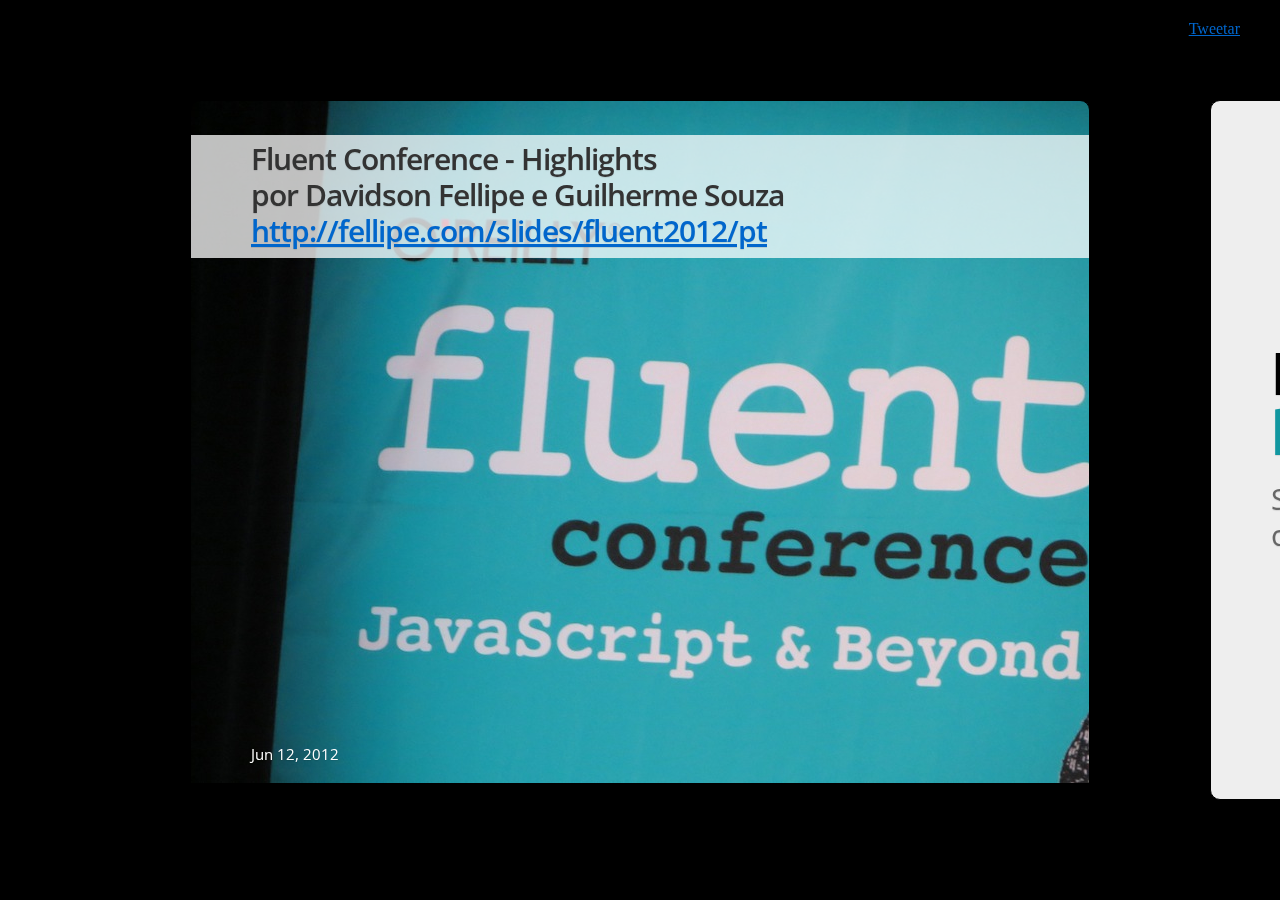
<file: fluent-conference-2012/index.html>
<!DOCTYPE html>
<!--
  Google HTML5 slide template

  Authors: Luke Mahe (code)
           Marcin Wichary (code and design)
           
           Dominic Mazzoni (browser compatibility)
           Charles Chen (ChromeVox support)

  URL: http://code.google.com/p/html5slides/
-->
<html>
  <head>
    <title>Fluent Conference 2012</title>
    <meta charset="UTF-8">
    
    <meta name="description" content="Fluent Conference - Highlights">

    <!-- open graph -->
    <meta property="og:title" content="Palestra sobre a Fluent Conference - Highlights">
    <meta property="og:type" content="article"/>
    <meta property="og:description" content="Destacando algumas palestras, das que aconteceram no Fluent, evento sobre javascript que aconteceu em San Francisco entre 29-31 de Maio de 2012">
    <meta property="og:url" content="http://fellipe.com/slides/fluent2012/pt/">
    <meta property="og:image" content="http://fellipe.com/slides/fluent2012/pt/i/fb.jpg">
    <meta property="og:site_name" content="fellipe.com">
    <meta property="fb:app_id" content="337306756343400">

    <link href='http://fonts.googleapis.com/css?family=Ubuntu:300,400,700|Open+Sans:regular,semibold,italic,italicsemibold' rel='stylesheet' type='text/css'>
    <link rel="stylesheet" href="c/min.css">

  </head>

  <body style='display: none'>

    <section class='slides layout-regular template-default'>
      
      <!-- abertura -->
      <article class='fill abertura'>
        <h3 class="">
          Fluent Conference - Highlights
          <br>
          por Davidson Fellipe e Guilherme Souza
          <br>
          <a href="http://fellipe.com/slides/fluent2012/pt">http://fellipe.com/slides/fluent2012/pt</a>
        </h3>
        <div class='source white'>
          Jun 12, 2012
        </div>
      </article>

      <!-- about talk -->
      <article>
        <h1 class="black">
          Fluent Conference
          <span class="fluent">highlights</span>
        </h1>
        <p>
          Slides feitos para apresentar os pontos mais relevantes da conferência
        </p>
      </article>

      <!-- about conference -->
      <article class='fill conf'>
        <h4>
            fluent conference 2012
        </h4>
        <ul class="lista-jovem">
          <li>
            Conferencia da O'Reilly
          </li>
          <li>
            Focada em desenvolvimento frontend
          </li>
          <li>
            1 dia (workshop) + 2 dias (talks)
          </li>
          <li>
            apresentou diversos cases e o estado da arte do desenvolvimento Javascript 
          </li>
        </ul>
        <div class='source white'>
          -
        </div>
      </article>

      <!-- about speakers -->
      <article class='fill palco'>
        <h4>
            Nomes que passaram por esse palco...
        </h4>
          
        <ul class="lista-jovem">
          <li>
            (Twitter) Angus Croll , Jacob Thornton
          </li>
          <li>
            (Google) Paul Irish, Steve Souders
          </li>
          <li>
            (Mozilla) Brendan Eich
          </li>
          <li>
            (Facebook) James Pearce
          </li>
          <li>
            Nicole Sullivan, Lea Verou, Nicolas Zakas...
          </li>
        </ul>
        <div class='source white'>
          -
        </div>
      </article>

      <!-- Maintainable JavaScript  - intro -->
      <article class='fill smaller bgdark'>
        <h1>Breaking HTML5 limits on mobile JavaScript</h1>
        <br>
        <h5 class="white">
            Maximiliano Firtman (ITMaster Professional Training)
        </h5>
      </article>

      <article>
        <h4>
          Breaking HTML5 limits on mobile JavaScript
        </h4>
        <h5>
          Maximiliano Firtman (ITMaster Professional Training)
        </h5>
        <ul>
          <li>Ferramentas de debug
            <ul>
              <li>iWebInspector</li>
              <li>Remote web inspector</li>
              <li>Adobe Shadow</li>
            </ul>
          </li>
        </ul>
        <div class="source">
          http://www.slideshare.net/firt/breaking-html5-limits-with-mobile-javascript
        </div>
      </article>

      <article>
        <h4>
          Breaking HTML5 limits on mobile JavaScript
        </h4>
        <ul>
          <li>
            O estado atual do desenvolvimento para mobile
              <br>
              <a href="http://opensignalmaps.com/reports/fragmentation.php">
                Android Fragmentation Visualized
              </a>
              <ul>
                <li>Muitos aparelhos</li>
                <li>Muitas tamanhos</li>
                <li>Muitos browsers</li>
              </ul>
          </li>
        </ul>
      </article>
      <article>
        <h4>
          Breaking HTML5 limits on mobile JavaScript
        </h4>
        <ul>
          <li>
            Who killed my battery - http://www.mobilexweb.com/go/battery
          </li>
        </ul>
        <img src="i/battery_web_graph.png" width="730" height="283" alt="Gráfico sobre consumo de baterias">
      </article>

      <!-- Canvas Boot Camp  - intro -->
      <article class='fill smaller bgdark'>
        <h1>Canvas Boot Camp</h1>
        <br>
        <h5 class="white">
            Gerred Dillon (Hardmode Studios)
        </h5>
      </article>

      <article>
        <h4>
          Canvas Boot Camp
        </h4>
        <h5>
          Gerred Dillon (Hardmode Studios)
        </h5>
        <ul>
          <li>
            https://github.com/gerred/canvastalk
          </li>
        </ul>
      </article>

      <!-- about talks 1 -->
      <!--  
      <article class='fill smaller bgdark'>
        
        <h4>Talks que iremos comentar</h4>
        
        <ul class="lista-jovem">
          <li>
            wtf.js: JavaScript as a First Language
            <br>
            Ryan Bubinski (Codecademy)
          </li>
          <li>
            Bookmarklets as Applications
            <br>
            Gary Flake (Clipboard Inc.)
          </li>
          <li>
            Mobile Device APIs for Fun and Profit
            <br>
            James Pearce (Facebook)
          </li>
        </ul>
      </article>
      -->

      <!-- wtf.js: JavaScript as a First Language - about -->
      <article class='fill smaller bgdark'>
        
        <h1>wtf.js: JavaScript as a First Language</h1>
        
        <h5 class="white">
            Ryan Bubinski (Codecademy)
        </h5>
      </article>

      <!-- wtf.js: JavaScript as a First Language -->
      <article>
        <h4>
          wtf.js: JavaScript as a First Language
        </h4>
        <h5>
          Ryan Bubinski (codecademy)
        </h5>
        <ul>
          <li>
            Codecademy.com <br>(plataforma para ensino via tutoriais interativos)
          </li>
          <li>
            Onde você pode aprender:<br> JavaScript... Python... Ruby... Web...
          </li>
          <li>
            Foco no conceito que está ensinando
          </li>
          <li>
            Feedback mais amigável, pois dificilmente mensagens de erro ajudam iniciantes
          </li>
        </ul>
        <div class='source '>
          vídeo da palestra: <a href="http://www.youtube.com/watch?v=OlkW5DKr6G8" class="href">http://www.youtube.com/watch?v=OlkW5DKr6G8</a>
        </div>
      </article>

      <!-- wtf.js: JavaScript as a First Language - quote -->
      <article class="smaller">
        <h4>
          wtf.js: JavaScript as a First Language
        </h4>
        <h5>
          Ryan Bubinski (codecademy)
        </h5>
        <q>
          Nearly everyone<br> has a browser installed,<br>very few people have gcc
        </q>
        <div class='author'>
          Ryan Bubinski
        </div>
        <div class='source '>
          vídeo da palestra: <a href="http://www.youtube.com/watch?v=OlkW5DKr6G8" class="href">http://www.youtube.com/watch?v=OlkW5DKr6G8</a>
        </div>
      </article>

      <!-- wtf.js: JavaScript as a First Language - about -->
      <article class='fill smaller bgdark'>
        
        <h1>Bookmarklets as Applications</h1>
        
        <h5 class="white">
            Gary Flake (Clipboard Inc.)
        </h5>
      </article>

      <!-- Bookmarklets as Applications - part 1 -->
      <article>
        <h4>
          Bookmarklets as Applications
        </h4>
        <h5>
          Gary Flake (Clipboard Inc.)
        </h5>
        <ul>
          <li>
            Clipboard.com (app onde você pode guardar pedaços de uma página)
          </li>
          <li>
            Bookmarklets são apps armazenada como uma URL nos Favoritos
          </li>
          <li>
            Verifica login, analisa a DOM, envia dados, reporta status, preview, rescreve a página
          </li>
          <li>
            Desafios: deteção rápida, renderização de UI e segurança das chamadas a api
          </li>
        </ul>
        <div class='source '>
          vídeo da palestra: <a href="http://www.youtube.com/watch?v=e5dJVfipkhY">http://www.youtube.com/watch?v=e5dJVfipkhY</a>
        </div>
      </article>

      <!-- Bookmarklets as Applications - part 2 -->
      <article>
        <h4>
          Bookmarklets as Applications
        </h4>
        <h5>
          Gary Flake (Clipboard Inc.)
        </h5>
        <ul>
          <li>
            Problemas de fatores de desambiguação, z-index, aninhamento e tamanhos
          </li>
          <li>
            Uso do metodo: <a href="https://developer.mozilla.org/en/DOM/document.elementFromPoint">document.elementFromPoint</a>
          </li>
          <li>
            Importação de um css reset especifico e um outro para aplicação 
            <ul>
              <li>!important na p*** toda</li>
              <li>Ambos com um id ou classe especifica</li>
            </ul>
          </li>
          <li>
            Evitar que chamadas a API sejam fraudadas (spoofed) 
          </li>
        </ul>
        <div class='source '>
          vídeo da palestra: <a href="http://www.youtube.com/watch?v=e5dJVfipkhY">http://www.youtube.com/watch?v=e5dJVfipkhY</a>
        </div>
      </article>

      <!-- arquitetura do clipboard -->
      <article class='fill clipboard'>
        <h4 class="">
          Bookmarklets as Applications<br>
          easyXDM (easy X-Domain Messaging)
          <br>
        </h4>
        <div class='source'>
          mais sobre: <a href="https://github.com/davidsonfellipe/easyXDM" class="href">https://github.com/davidsonfellipe/easyXDM</a>
        </div>
      </article>

      <!-- Bookmarklets as Applications - quote -->
      <article class="smaller">
        <h4>
          Bookmarklets as Applications
        </h4>
        <h5>
          Gary Flake (Clipboard Inc.)
        </h5>
        <q>
          Bookmarklets are one of the few methods
          for creating in-browser mashups between services
        </q>
        <div class='author'>
          Gary Flake
        </div>
        <div class='source '>
          vídeo da palestra: <a href="http://www.youtube.com/watch?v=e5dJVfipkhY">http://www.youtube.com/watch?v=e5dJVfipkhY</a>
        </div>
      </article>

      <!-- Your Script Just Killed My Site  - intro -->
      <article class='fill smaller bgdark'>
        
        <h1>Your Script Just Killed My Site</h1>
        
        <h5 class="white">
            Steve Souders (Google)
        </h5>
      </article>

      <!-- Your Script Just Killed My Site  -->
      <article>
        <h4>
          Your Script Just Killed My Site
        </h4>
        <h5>
          Steve Souders (Google)
        </h5>
        <ul>
          <li>
            Scripts que podem representar um SPOF:<br>
            widgets, analytics, ads
          </li>
          <li>
            Uso de carregamento não-bloqueante para widgets, analytics e Ads
          </li>
          <li>
            Problema? Imagine o usuário acessando a página de onde o twitter é bloqueado?
            <ul>
              <li>bloqueante? Espera até o timeout</li>
              <li>não-bloqueante? Tem um first view mais rápido </li>
            </ul>
          </li>
        </ul>
        <div class='source'>
          vídeo da palestra: <a href="http://www.youtube.com/watch?v=aHDNmTpqi7w">http://www.youtube.com/watch?v=aHDNmTpqi7w</a>
        </div>
      </article>

      <!-- JavaScript at 17  -->
      <article class='fill smaller bgdark'>
        
        <h1>Mobile Device APIs for Fun and Profit</h1>
        
        <h5 class="white">
            James Pearce (Facebook)
        </h5>
      </article>

      <!-- JavaScript at 17  -->
      <article class="smaller">
        <h4>
          Mobile Device APIs for Fun and Profit
        </h4>
        <h5>
          James Pearce (Facebook)
        </h5>
        <ul>
          <li>
            Em que pé está o desenvolvimento web para mobile
          </li>
          <li>
            @media screen and (max-width:320px)
          </li>
        </ul>
        <q>
          I had rather hoped that the web would be more awesome than this by now
        </q>
        <div class="author">
          James Pearce
        </div>
        <div class='source'>
          Keynote: <a href="https://speakerdeck.com/u/jamesgpearce/p/mobile-device-apis-for-fun-and-profit">https://speakerdeck.com/u/jamesgpearce/p/mobile-device-apis-for-fun-and-profit</a>
        </div>
      </article>
      <article class="smaller">
        <h4>
          Mobile Device APIs for Fun and Profit
        </h4>
        <img src="i/mobile_apis.png" width="625" height="345" alt="apis mobile">
        <ul>
          <li>
            Um mundo de possibilidades!
          </li>
        </ul>
      </article>

      <!-- Maintainable JavaScript  - intro -->
      <article class='fill smaller bgdark'>
        <h1>Maintainable JavaScript</h1>
        <br>
        <h5 class="white">
            Nicholas Zakas (WellFurnished)
        </h5>
      </article>

       <!-- Maintainable JavaScript  -->
      <article>
        <h4>
          Maintainable JavaScript
        </h4>
        <h5>
          Nicholas Zakas (WellFurnished)
        </h5>
        <ul>
          <li>
            Manutenabilidade de código
          </li>
          <li>
            <a href="https://github.com/rwldrn/idiomatic.js/">https://github.com/rwldrn/idiomatic.js/</a>
          </li>
        </ul>
        <div class='source'>
          vídeo da palestra: <a href="http://www.youtube.com/watch?v=aHDNmTpqi7w">http://www.youtube.com/watch?v=aHDNmTpqi7w</a>
        </div>
      </article>

      <article class="smaller">
        <h4>
          Curiosidades
        </h4>
        <ul>
          <li>B2G: Boot2Gecko</li>
          <li>performance.timing</li>
          <li>navigator.battery</li>
          <li>notification API</li>
          <li>mozVibrate</li>
          <li>datalist</li>
          <li>html2canvas: <br>
            <a href="http://html2canvas.hertzen.com/">http://html2canvas.hertzen.com/</a>
          </li>
          <li>lista com vários simuladores mobile:<br>
            <a href="http://www.mobilexweb.com/blog/emulators-simulators-mobile-web">http://www.mobilexweb.com/blog/emulators-simulators-mobile-web</a>
          </li>
        </ul>
      </article>

      <!-- thankyou -->
      <article class='fill smaller bgdark'>
        
        <h1>Obrigado!</h1>
        
        <h5 class="white">
            Davidson Fellipe (@davidsonfellipe)
            <br />
            Guilherme Souza a.k.a. Galinho (@gvideo)
        </h5>
        <a href="http://fellipe.com/slides/fluent2012/pt">http://fellipe.com/slides/fluent2012/pt</a>
      </article>

    </section>

    <div class="social-wgt">
      
      <div  id="fb-like"
            class="fb-like"
            data-href="http://fellipe.com/slides/fluent2012/pt"
            data-send="false"
            data-layout="button_count"
            data-width="100"
            data-show-faces="false"></div>

      <a href="https://twitter.com/share" class="twitter-share-button" data-lang="pt" data-hashtags="fluentconf">Tweetar</a>
    </div>

    <div id="fb-root"></div>

    <script src='j/min.js'></script>
    
      <script type="text/javascript">
          var _gaq = _gaq || [];
          _gaq.push(['_setAccount', 'UA-2123552-1']);
          _gaq.push(['_trackPageview']);
      
          (function() {
        
            var ga = document.createElement('script');
            ga.src = ('https:' == document.location.protocol ? 'https://ssl' : 'http://www') + '.google-analytics.com/ga.js';
      
            ga.setAttribute('async', 'true');
            document.documentElement.firstChild.appendChild(ga);
      
          })();

      (function(d, s, id) {
        var js, fjs = d.getElementsByTagName(s)[0];
        if (d.getElementById(id)) return;
        js = d.createElement(s); js.id = id;
        js.src = "//connect.facebook.net/en_US/all.js#xfbml=1&appId=236409829747888";
        fjs.parentNode.insertBefore(js, fjs);
      }(document, 'script', 'facebook-jssdk'));

      !function(d,s,id){var js,fjs=d.getElementsByTagName(s)[0];if(!d.getElementById(id)){js=d.createElement(s);js.id=id;js.src="//platform.twitter.com/widgets.js";fjs.parentNode.insertBefore(js,fjs);}}(document,"script","twitter-wjs");
    </script>
  </body>
</html>
</file>
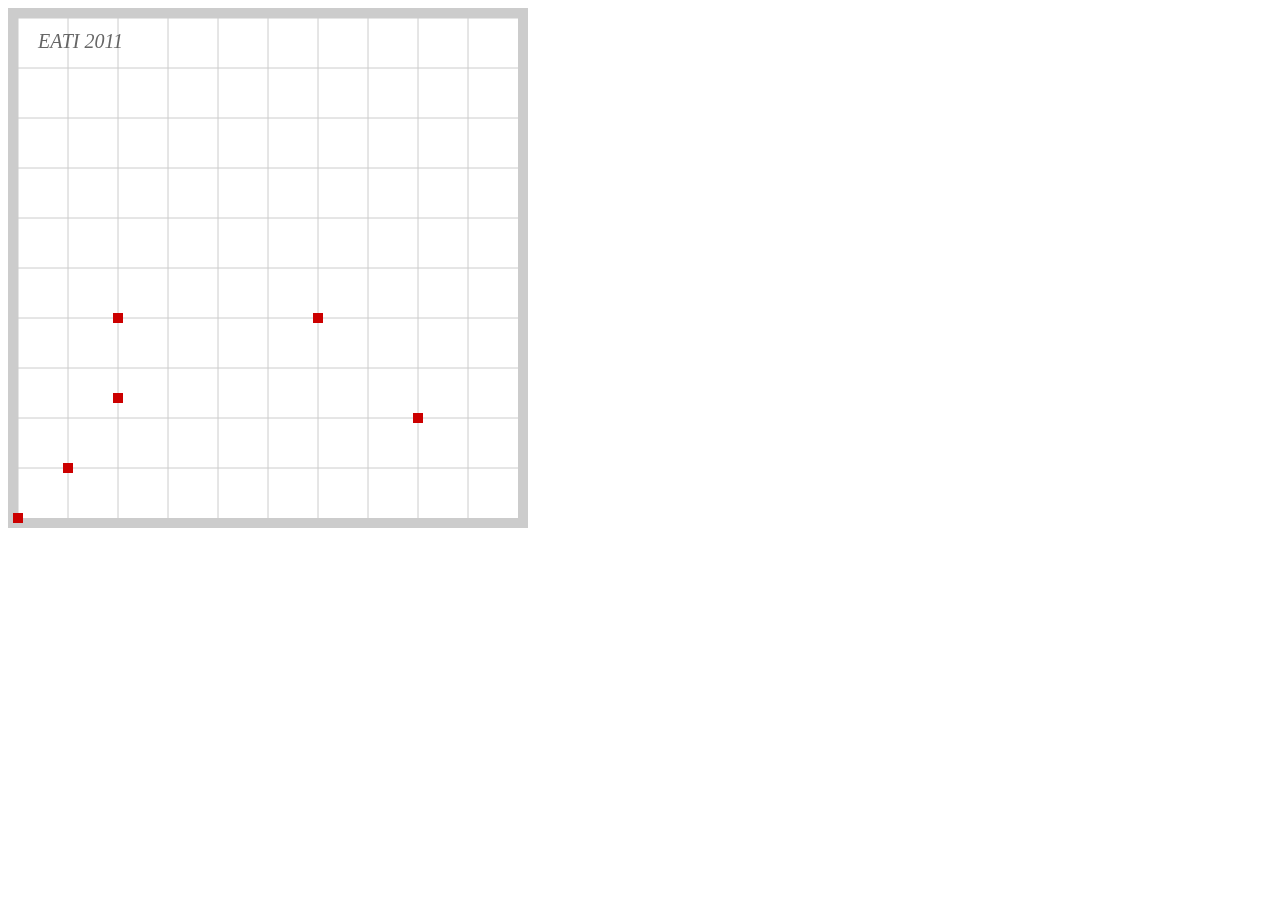
<file: html5-e-css3/demo/canvas_chart.html>
<!DOCTYPE HTML>
<html>
	<head>
		<style type="text/css" media="screen">
			#simpleCanvas{
				height:520px;
				width:520px;
			}
		</style>
	</head>
	<body>
		<canvas id="simpleCanvas">
			Seja mais feliz, use Firefox, Chrome, Safari ou Opera!
		</canvas>
		<script type="text/javascript">
						
			window.onload = function(){
			   
			var data = [{x: 0,y:0},
						{x: 50,y:50},
						{x: 100,y:120},
						{x: 100,y:200},
						{x: 300,y:200},
						{x: 400,y:100}];
						
			var canvas = document.getElementById('simpleCanvas');
				
			   if (canvas && canvas.getContext) {

			      var context = canvas.getContext('2d');
				
			      if (canvas) {
					
					//configurar largura do canvas
					canvas.height = canvas.clientHeight;
					canvas.width = canvas.clientWidth;
					
					//caracteristicas do chart
					var padding = 10;
					var widthChart = canvas.width - (2*padding);
					var heightChart = canvas.width - (2*padding);
					
					//tamanho marcadores
					var size_x = 10;
					var size_y = 10;
					
					var axis_x = 0;
					var axis_y = 0;
					
					 context.fillStyle   = "#fff"; 
					 context.strokeStyle = "#CCCCCC"; 
					 context.lineWidth   = 20;
					 context.strokeRect(0, 0, canvas.width, canvas.height);
					 context.fillRect(10, 10, widthChart, heightChart);
					 context.fill();
					
					 var marginLine = 0;
					context.lineWidth   = 1;
					//descrever linhas
					for (var numberLine = 0; numberLine < 10; numberLine ++) {
						
						marginLine = numberLine * (widthChart/10) + padding;
						context.moveTo(marginLine, padding);
						context.lineTo(marginLine, canvas.height - padding);
						context.moveTo(padding, marginLine);
						context.lineTo(canvas.width - padding, marginLine);
						
					}
					
					//imprimir linhas
					context.strokeStyle = "#ccc";
					context.stroke();
		
					for(a in data){
						
						axis_x = data[a].x + padding - (size_x/2);
						axis_y = canvas.height - (data[a].y - (size_y/2)) - 2*padding;
						
						context.fillStyle = '#cc0000';
			         	context.fillRect(axis_x, axis_y, size_x, size_y);
					}
					
					//texto
					context.font = 'italic 400 20px Georgia, serif';
					context.fillStyle = "#666";
					context.fillText("EATI 2011", 30, 40, 140);
					context.textAlign = "center";
			      }
			   }
			}
		</script>
	</body>
</html>
</file>
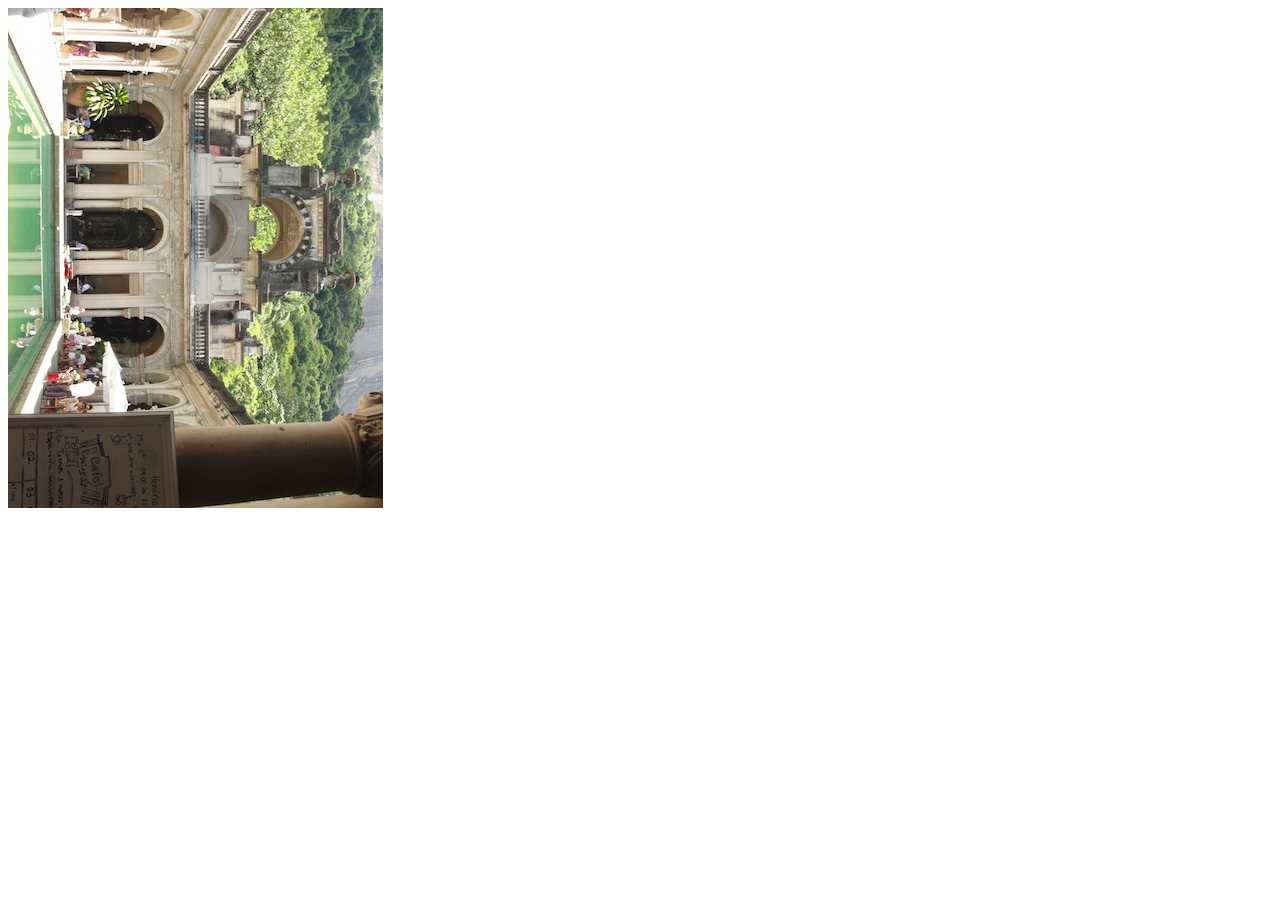
<file: html5-e-css3/demo/canvas_img.html>
<!DOCTYPE HTML>
<html>
	<head>
	</head>
	<body>
		<img src="teste.jpg" id="image" style="display:none;width:500px;height:375;" />
		<canvas id="simpleCanvas" width="500" height="375">
			Seja mais feliz, use Firefox, Chrome, Safari ou Opera!
		</canvas>
		<script type="text/javascript">
			window.onload = function(){

			   var canvas = document.getElementById('simpleCanvas');
				
			   if (canvas && canvas.getContext) {

					var image = document.getElementById('image');
					
					canvas.width = image.height;
					canvas.height = image.width;
					
			      	var context = canvas.getContext('2d');
				  	
					//mover de um ponto a outro do grid
					context.translate(image.height, 0);
					context.rotate(Math.PI/2);
					
					context.drawImage(image, 0, 0);
					
					context.restore();
			   }
			}
		</script>
	</body>
</html>
</file>
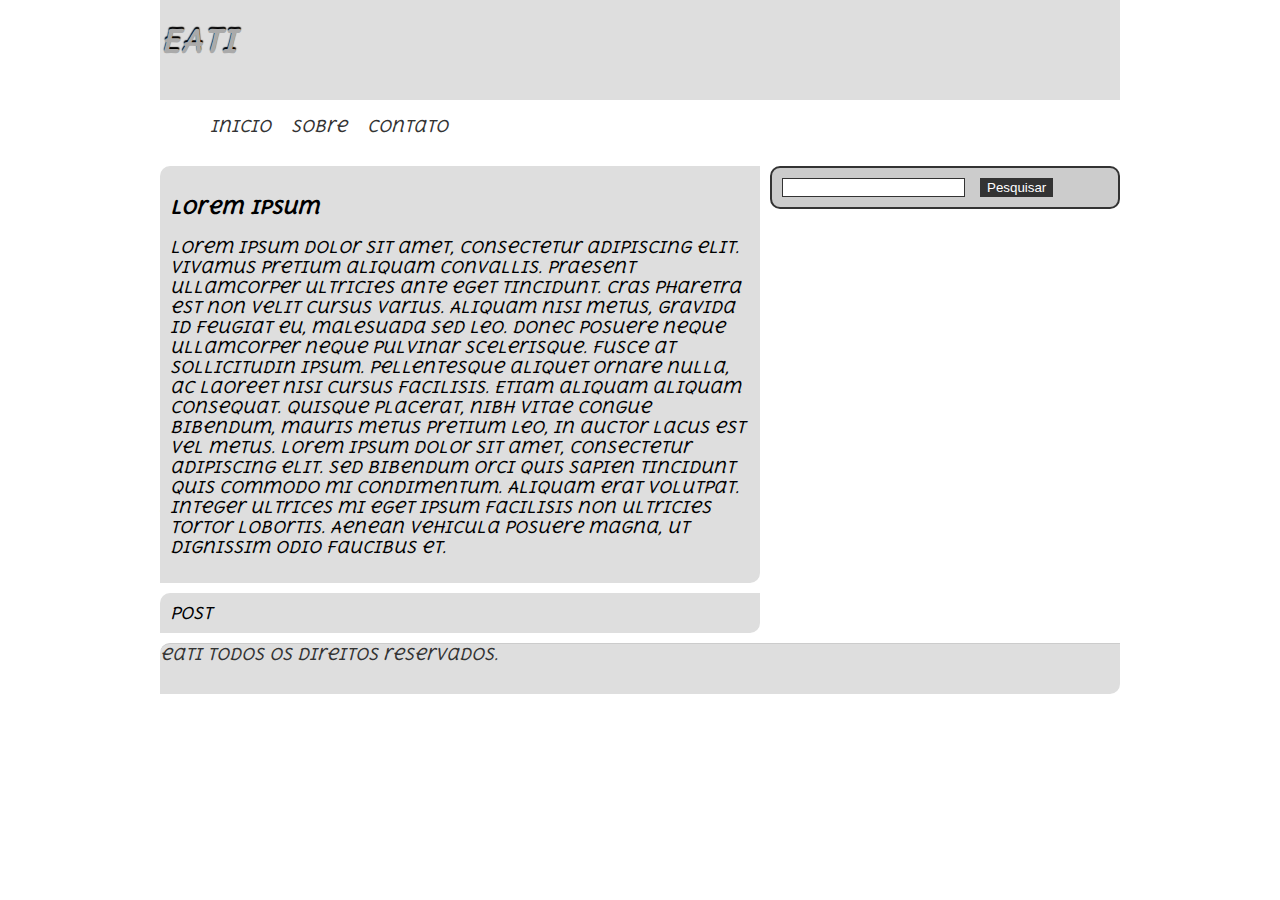
<file: html5-e-css3/demo/demo1.html>
<!doctype html>
<html lang="pt-br">
	<head>
		<meta charset="utf-8">
		<title>modelo</title>
		<link href='http://fonts.googleapis.com/css?family=Delius+Unicase' rel='stylesheet' type='text/css'>
 		<link href="style.css" type="text/css" rel="stylesheet"/>
	</head>
	<body>
		<div id="wrapper">
			<!-- header da pagina -->
			<header id="header-main">
				<h1>EATI</h1>
			</header>
			<nav id="nav-main">
				<ul>
					<li><a href="#">Inicio</a></li>
					<li><a href="#">Sobre</a></li>
					<li><a href="#">Contato</a></li>
				</ul>
			</nav>
			<section id="content">
				<article id="post-1" class="post">
					<h3>Lorem Ipsum</h3>
					<p>Lorem ipsum dolor sit amet, consectetur adipiscing elit. Vivamus pretium aliquam convallis. Praesent ullamcorper ultricies ante eget tincidunt. Cras pharetra est non velit cursus varius. Aliquam nisi metus, gravida id feugiat eu, malesuada sed leo. Donec posuere neque ullamcorper neque pulvinar scelerisque. Fusce at sollicitudin ipsum. Pellentesque aliquet ornare nulla, ac laoreet nisi cursus facilisis. Etiam aliquam aliquam consequat. Quisque placerat, nibh vitae congue bibendum, mauris metus pretium leo, in auctor lacus est vel metus. Lorem ipsum dolor sit amet, consectetur adipiscing elit. Sed bibendum orci quis sapien tincidunt quis commodo mi condimentum. Aliquam erat volutpat. Integer ultrices mi eget ipsum facilisis non ultricies tortor lobortis. Aenean vehicula posuere magna, ut dignissim odio faucibus et.
						</p>
				</article>
				<article id="post-2" class="post">post</article>
			</section>
			<aside id="sidebar">
 				<input type="text" value="" />
				<button type="submit">Pesquisar</button>
			</aside>
			<footer id="rodape">eati todos os direitos reservados.</footer>
		</div>
	</body>
</html>
</file>
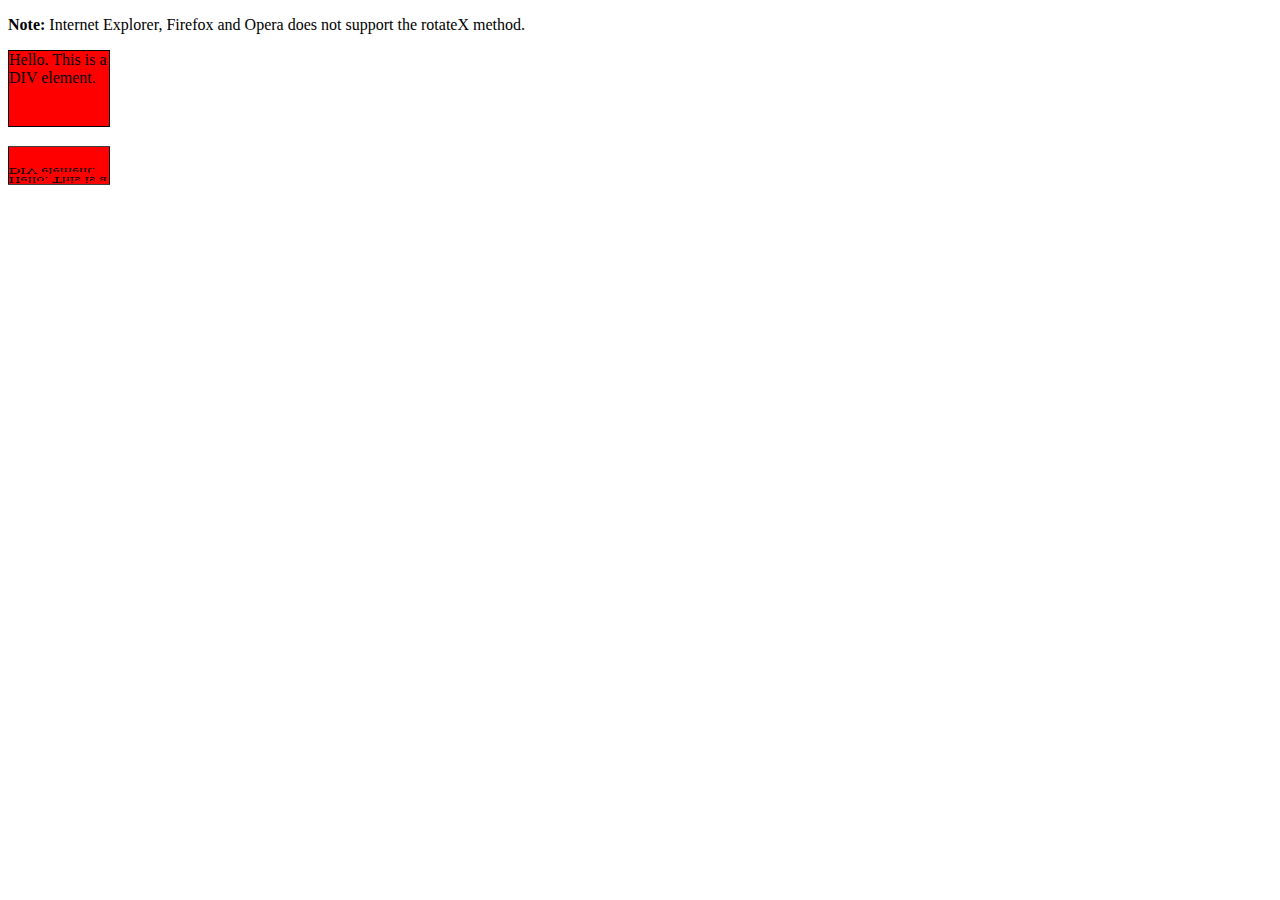
<file: html5-e-css3/demo/rotateX.html>
<!DOCTYPE HTML PUBLIC "-//W3C//DTD HTML 4.01 Transitional//EN" "http://www.w3.org/TR/html4/loose.dtd">
<html>
<head>
<style type="text/css"> 
div
{
width:100px;
height:75px;
background-color:red;
border:1px solid black;
}
div#div2
{
transform:rotateX(120deg);
-webkit-transform:rotateX(120deg) /* Safari and Chrome */
}
</style>
</head>
<body>

<p><b>Note:</b> Internet Explorer, Firefox and Opera does not support the rotateX method.</p>

<div>Hello. This is a DIV element.</div>

<div id="div2">Hello. This is a DIV element.</div>

</body>
</html>
</file>
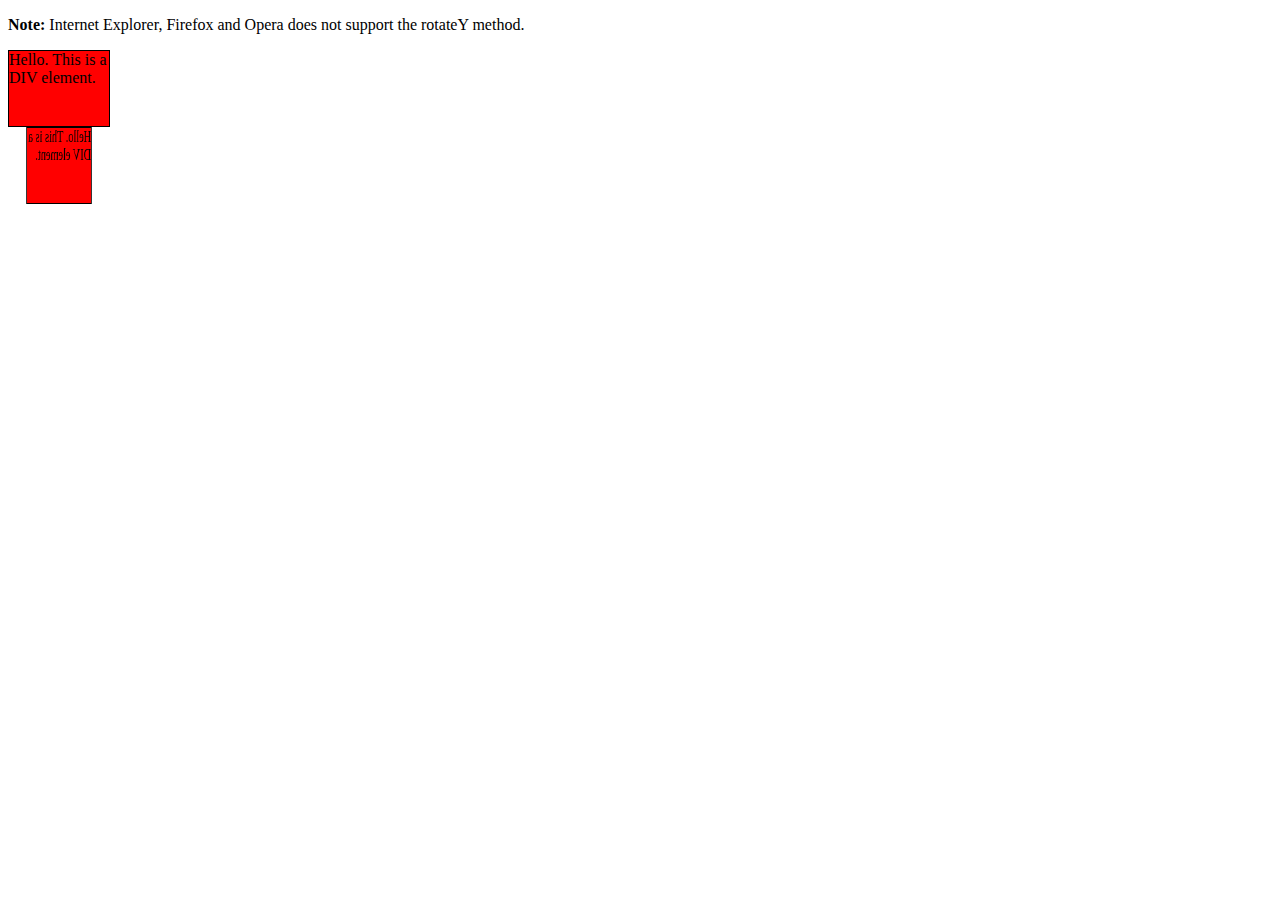
<file: html5-e-css3/demo/rotateY.html>
<!DOCTYPE HTML PUBLIC "-//W3C//DTD HTML 4.01 Transitional//EN" "http://www.w3.org/TR/html4/loose.dtd">
<html>
<head>
<style type="text/css"> 
div
{
width:100px;
height:75px;
background-color:red;
border:1px solid black;
}
div#div2
{
transform:rotateY(130deg);
-webkit-transform:rotateY(130deg) /* Safari and Chrome */
}
</style>
</head>
<body>

<p><b>Note:</b> Internet Explorer, Firefox and Opera does not support the rotateY method.</p>

<div>Hello. This is a DIV element.</div>

<div id="div2">Hello. This is a DIV element.</div>

</body>
</html>
</file>
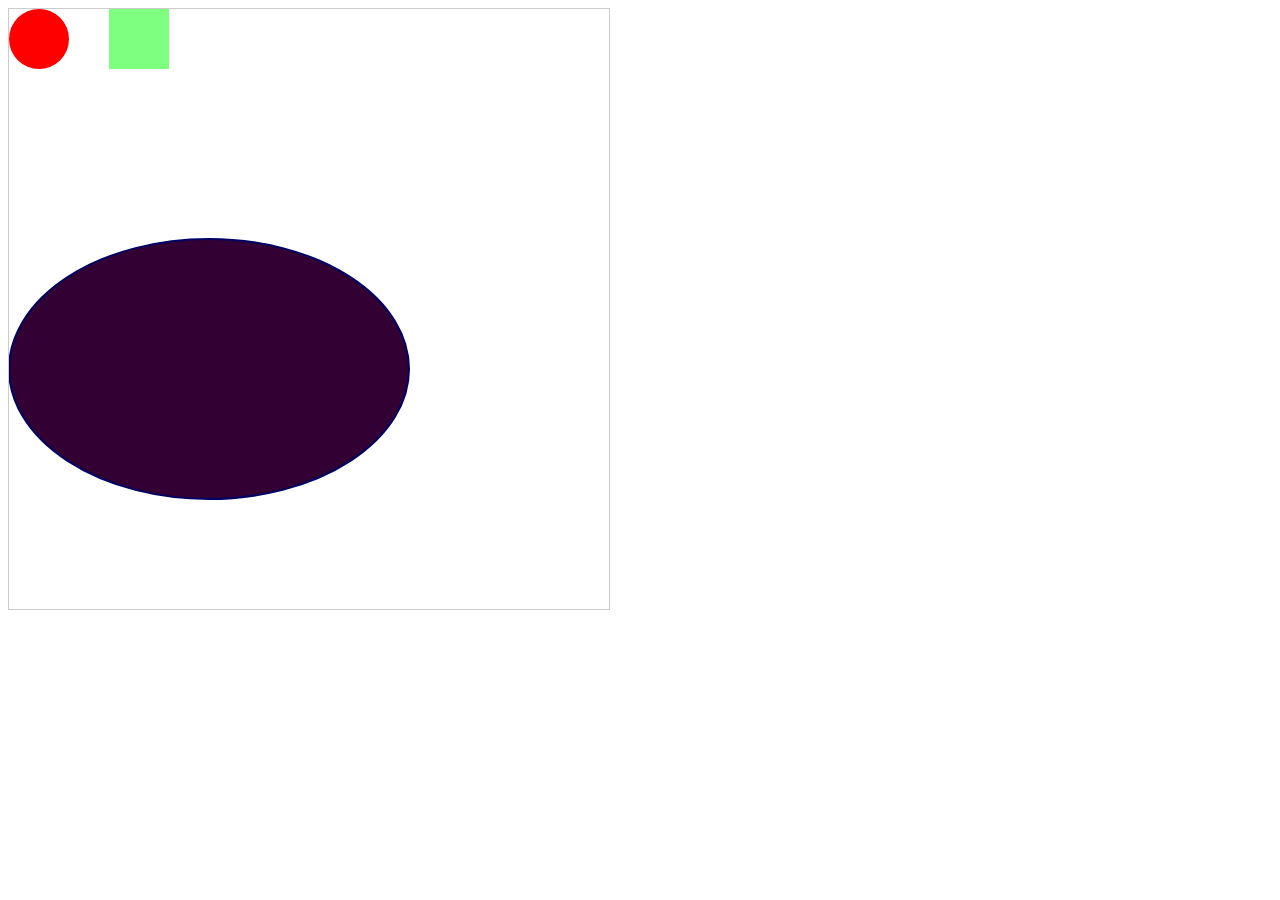
<file: html5-e-css3/demo/svg.html>
<!DOCTYPE HTML>
<html>
	<head>
	</head>
	<body>
		<svg xmlns:svg="http://www.w3.org/2000/svg" xmlns="http://www.w3.org/2000/svg" width="600px" height="600px" style="border:1px solid #ccc">
		  
			<circle cx="30" cy="30" r="30" style="stroke:none; fill:#ff0000;"/>
			
			<rect x="100" y="0" height="60" width="60" style="stroke:none; fill:#00ff00; fill-opacity: 0.5;" />
		
			<ellipse cx="200" cy="360" rx="200" ry="130" style="fill:rgb(50,00,50); stroke:rgb(0,0,100);stroke-width:2"/>
		</svg>
	</body>
</html>
</file>
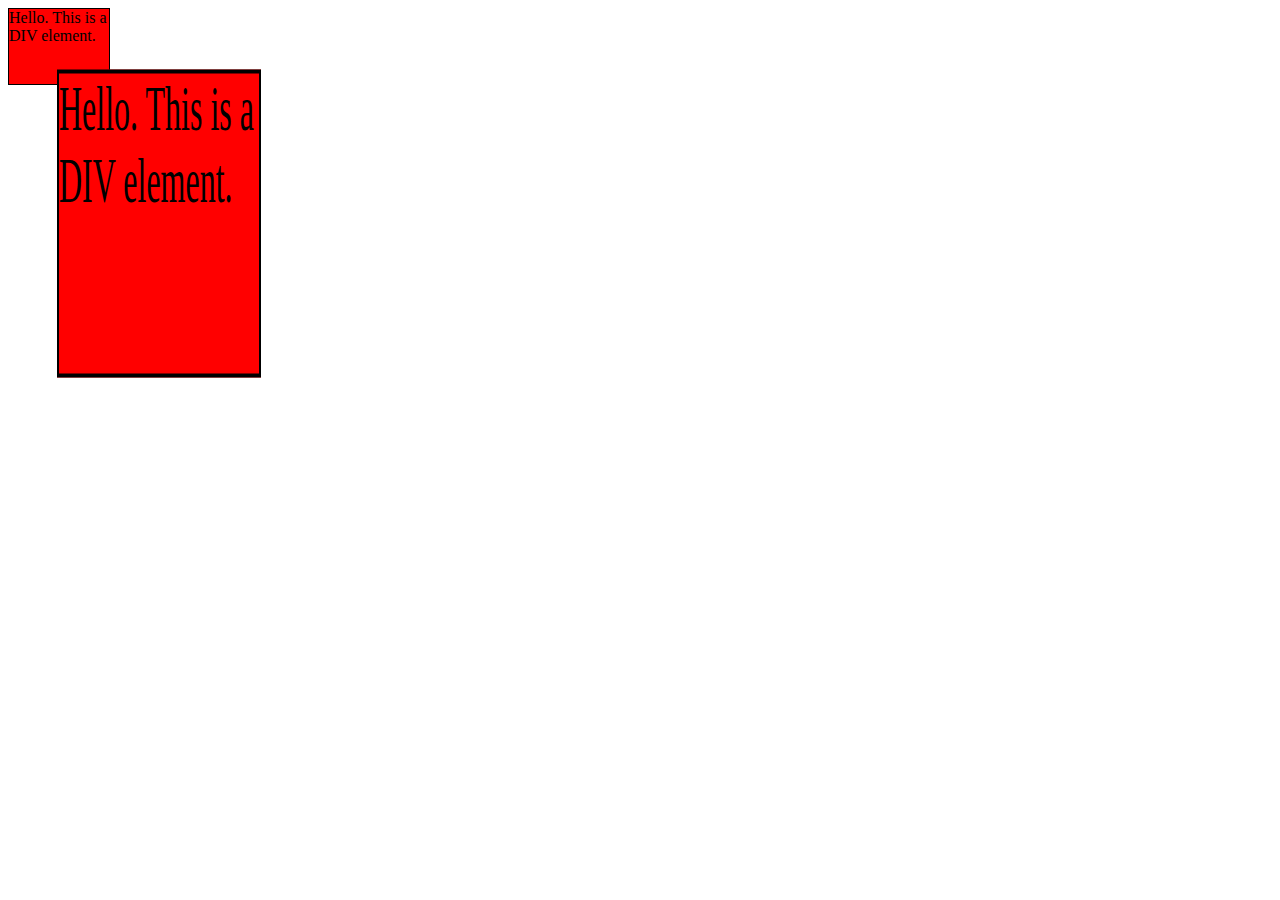
<file: html5-e-css3/demo/transform.html>
<!DOCTYPE HTML PUBLIC "-//W3C//DTD HTML 4.01 Transitional//EN" "http://www.w3.org/TR/html4/loose.dtd">
<html>
<head>
<style type="text/css"> 
div
{
width:100px;
height:75px;
background-color:red;
border:1px solid black;
}
div#div2
{
margin:100px;
transform:scale(2,4);
-ms-transform:scale(2,4); /* IE 9 */
-moz-transform:scale(2,4); /* Firefox */
-webkit-transform:scale(2,4); /* Safari and Chrome */
-o-transform:scale(2,4); /* Opera */
}
</style>
</head>
<body>

<div>Hello. This is a DIV element.</div>

<div id="div2">Hello. This is a DIV element.</div>

</body>
</html>
</file>
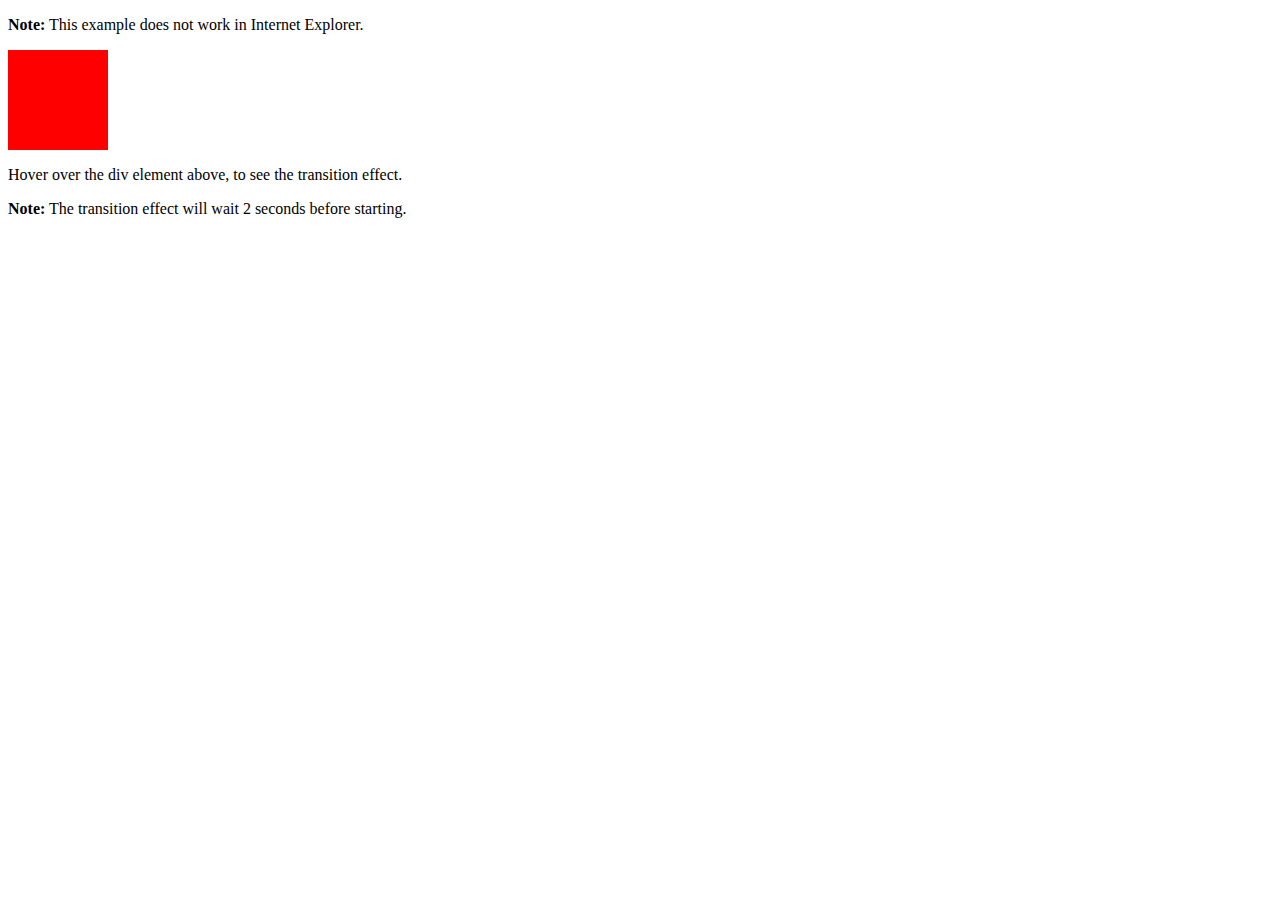
<file: html5-e-css3/demo/transitions.html>
<!DOCTYPE HTML PUBLIC "-//W3C//DTD HTML 4.01 Transitional//EN" "http://www.w3.org/TR/html4/loose.dtd">
<html>
<head>
<style type="text/css"> 
div
{
width:100px;
height:100px;
background:red;
transition-property:width;
transition-duration:1s;
transition-timing-function:linear;
transition-delay:2s;
/* Firefox 4 */
-moz-transition-property:width;
-moz-transition-duration:1s;
-moz-transition-timing-function:linear;
-moz-transition-delay:2s;
/* Safari and Chrome */
-webkit-transition-property:width;
-webkit-transition-duration:1s;
-webkit-transition-timing-function:linear;
-webkit-transition-delay:2s;
/* Opera */
-o-transition-property:width;
-o-transition-duration:1s;
-o-transition-timing-function:linear;
-o-transition-delay:2s;
}

div:hover
{
width:200px;
}
</style>
</head>
<body>

<p><b>Note:</b> This example does not work in Internet Explorer.</p>

<div></div>

<p>Hover over the div element above, to see the transition effect.</p>
<p><b>Note:</b> The transition effect will wait 2 seconds before starting.</p>

</body>
</html>
</file>
<file: fluent-conference-2012/c/min.css>
html{height:100%}body{margin:0;padding:0;display:block!important;height:100%;min-height:740px;overflow-x:hidden;overflow-y:auto;background:#d7d7d7;background:-o-radial-gradient(#f0f0f0,#bebebe);background:-moz-radial-gradient(#f0f0f0,#bebebe);background:-webkit-radial-gradient(#f0f0f0,#bebebe);background:-webkit-gradient(radial,50% 50%,0,50% 50%,500,from(#f0f0f0),to(#bebebe));-webkit-font-smoothing:antialiased}.slides{width:100%;height:100%;left:0;top:0;position:absolute;-webkit-transform:translate3d(0,0,0)}.slides>article{display:block;position:absolute;overflow:hidden;width:900px;height:700px;left:50%;top:50%;margin-left:-450px;margin-top:-350px;padding:40px 60px;box-sizing:border-box;-o-box-sizing:border-box;-moz-box-sizing:border-box;-webkit-box-sizing:border-box;border-radius:10px;-o-border-radius:10px;-moz-border-radius:10px;-webkit-border-radius:10px;background-color:white;box-shadow:0 2px 6px rgba(0,0,0,.1);border:1px solid rgba(0,0,0,.3);transition:transform .3s ease-out;-o-transition:-o-transform .3s ease-out;-moz-transition:-moz-transform .3s ease-out;-webkit-transition:-webkit-transform .3s ease-out}.slides.layout-widescreen>article{margin-left:-550px;width:1100px}.slides.layout-faux-widescreen>article{margin-left:-550px;width:1100px;padding:40px 160px}.slides.template-default>article:not(.nobackground):not(.biglogo){background-color:white}.slides.template-io2011>article:not(.nobackground):not(.biglogo){background:url(i/colorbar.png) 0 600px repeat-x,url(i/googleio-logo.png) 640px 625px no-repeat;background-size:100%,225px;background-color:white}.slides.layout-widescreen>article:not(.nobackground):not(.biglogo),.slides.layout-faux-widescreen>article:not(.nobackground):not(.biglogo){background-position-x:0,840px}.slide-area{z-index:1000;position:absolute;left:0;top:0;width:150px;height:700px;left:50%;top:50%;cursor:pointer;margin-top:-350px;tap-highlight-color:transparent;-o-tap-highlight-color:transparent;-moz-tap-highlight-color:transparent;-webkit-tap-highlight-color:transparent}#prev-slide-area{margin-left:-550px}#next-slide-area{margin-left:400px}.slides.layout-widescreen #prev-slide-area,.slides.layout-faux-widescreen #prev-slide-area{margin-left:-650px}.slides.layout-widescreen #next-slide-area,.slides.layout-faux-widescreen #next-slide-area{margin-left:500px}.slides.template-default article.biglogo{background:white url(images/google-logo.png) 50% 50% no-repeat}.slides.template-io2011 article.biglogo{background:white url(images/googleio-logo.png) 50% 50% no-repeat;background-size:600px}.slides>article{display:none}.slides>article.far-past{display:block;transform:translate(-2040px);-o-transform:translate(-2040px);-moz-transform:translate(-2040px);-webkit-transform:translate3d(-2040px,0,0)}.slides>article.past{display:block;transform:translate(-1020px);-o-transform:translate(-1020px);-moz-transform:translate(-1020px);-webkit-transform:translate3d(-1020px,0,0)}.slides>article.current{display:block;transform:translate(0);-o-transform:translate(0);-moz-transform:translate(0);-webkit-transform:translate3d(0,0,0)}.slides>article.next{display:block;transform:translate(1020px);-o-transform:translate(1020px);-moz-transform:translate(1020px);-webkit-transform:translate3d(1020px,0,0)}.slides>article.far-next{display:block;transform:translate(2040px);-o-transform:translate(2040px);-moz-transform:translate(2040px);-webkit-transform:translate3d(2040px,0,0)}.slides.layout-widescreen>article.far-past,.slides.layout-faux-widescreen>article.far-past{display:block;transform:translate(-2260px);-o-transform:translate(-2260px);-moz-transform:translate(-2260px);-webkit-transform:translate3d(-2260px,0,0)}.slides.layout-widescreen>article.past,.slides.layout-faux-widescreen>article.past{display:block;transform:translate(-1130px);-o-transform:translate(-1130px);-moz-transform:translate(-1130px);-webkit-transform:translate3d(-1130px,0,0)}.slides.layout-widescreen>article.current,.slides.layout-faux-widescreen>article.current{display:block;transform:translate(0);-o-transform:translate(0);-moz-transform:translate(0);-webkit-transform:translate3d(0,0,0)}.slides.layout-widescreen>article.next,.slides.layout-faux-widescreen>article.next{display:block;transform:translate(1130px);-o-transform:translate(1130px);-moz-transform:translate(1130px);-webkit-transform:translate3d(1130px,0,0)}.slides.layout-widescreen>article.far-next,.slides.layout-faux-widescreen>article.far-next{display:block;transform:translate(2260px);-o-transform:translate(2260px);-moz-transform:translate(2260px);-webkit-transform:translate3d(2260px,0,0)}.slides>article{font-family:'Open Sans',Arial,sans-serif;color:#666;text-shadow:0 1px 1px rgba(0,0,0,.1);font-size:30px;line-height:36px;letter-spacing:-1px}b{font-weight:600}.blue{color:#06c}.yellow{color:#ffd319}.green{color:#008a35}.red{color:#f00}.black{color:black}.white{color:white}a{color:#06c}a:visited{color:rgba(0,102,204,.75)}a:hover{color:black}p{margin:0;padding:0;margin-top:20px}p:first-child{margin-top:0}h1{font-size:60px;line-height:60px;padding:0;margin:0;margin-top:200px;padding-right:40px;font-weight:600;letter-spacing:-3px;color:#333}h2{font-size:45px;line-height:45px;position:absolute;bottom:150px;padding:0;margin:0;padding-right:40px;font-weight:600;letter-spacing:-2px;color:#333}h3{font-size:30px;line-height:36px;padding:0;margin:0;padding-right:40px;font-weight:600;letter-spacing:-1px;color:#333}article.fill h3{background:rgba(255,255,255,.75);padding-top:.2em;padding-bottom:.3em;margin-top:-.2em;margin-left:-60px;padding-left:60px;margin-right:-60px;padding-right:60px}ul{list-style:none;margin:0;padding:0;margin-top:40px;margin-left:.75em}ul:first-child{margin-top:0}ul ul{margin-top:.5em}li{padding:0;margin:0;margin-bottom:.5em}li::before{content:'·';width:.75em;margin-left:-.75em;position:absolute}pre{font-family:'Droid Sans Mono','Courier New',monospace;font-size:20px;line-height:28px;padding:5px 10px;letter-spacing:-1px;margin-top:40px;margin-bottom:40px;color:black;background:#f0f0f0;border:1px solid #e0e0e0;box-shadow:inset 0 2px 6px rgba(0,0,0,.1);overflow:hidden}code{font-size:95%;font-family:'Droid Sans Mono','Courier New',monospace;color:black}iframe{width:100%;height:620px;margin:-1px}h3+iframe{margin-top:40px;height:540px}article.fill iframe{position:absolute;left:0;top:0;width:100%;height:100%;border:0;margin:0;border-radius:10px;-o-border-radius:10px;-moz-border-radius:10px;-webkit-border-radius:10px;z-index:-1}article.fill img{position:absolute;left:0;top:0;min-width:100%;min-height:100%;border-radius:10px;-o-border-radius:10px;-moz-border-radius:10px;-webkit-border-radius:10px;z-index:-1}img.centered{margin:0 auto;display:block}table{width:100%;border-collapse:collapse;margin-top:40px}th{font-weight:600;text-align:left}td,th{border:1px solid #e0e0e0;padding:5px 10px;vertical-align:top}.source{position:absolute;left:60px;top:644px;padding-right:175px;font-size:15px;letter-spacing:0;line-height:18px}q{display:block;font-size:60px;line-height:72px;margin-left:20px;margin-top:100px;margin-right:150px}q::before{content:'“';position:absolute;display:inline-block;margin-left:-2.1em;width:2em;text-align:right;font-size:90px;color:#c0c0c0}q::after{content:'”';position:absolute;margin-left:.1em;font-size:90px;color:#c0c0c0}div.author{text-align:right;font-size:40px;margin-top:20px;margin-right:150px}div.author::before{content:'—'}article.smaller p,article.smaller ul{font-size:20px;line-height:24px;letter-spacing:0}article.smaller table{font-size:20px;line-height:24px;letter-spacing:0}article.smaller pre{font-size:15px;line-height:20px;letter-spacing:0}article.smaller q{font-size:40px;line-height:48px}article.smaller q::before,article.smaller q::after{font-size:60px}.build>*{transition:opacity .5s ease-in-out .2s;-o-transition:opacity .5s ease-in-out .2s;-moz-transition:opacity .5s ease-in-out .2s;-webkit-transition:opacity .5s ease-in-out .2s}.to-build{opacity:0}.prettyprint .str,.prettyprint .atv{color:#008a35}.prettyprint .kwd,.prettyprint .tag{color:#06c}.prettyprint .com{color:#7f7f7f;font-style:italic}.prettyprint .lit{color:#7f0000}.prettyprint .pun,.prettyprint .opn,.prettyprint .clo{color:#7f7f7f}.prettyprint .typ,.prettyprint .atn,.prettyprint .dec,.prettyprint .var{color:#7f007f}body{background:#000!important;-webkit-font-smoothing:antialiased;box-sizing:border-box}.slides>article{border:1px solid #000!important}h1{font-family:'Ubuntu',sans-serif;color:#1197a0}h4{font-size:38px;text-transform:uppercase;font-family:'Ubuntu',sans-serif;font-weight:800;color:#1197a0}h5{margin-top:-35px;text-align:right;font-style:italic}article{background-color:#eee!important}.abertura{background:url("../i/abertura.jpg") no-repeat scroll 0 0 transparent!important}.conf{background:url("../i/sf.jpg") no-repeat scroll 0 0 transparent!important}.palco{background:url("../i/palco.jpg") no-repeat scroll 0 0 transparent!important}.clipboard{background:url("../i/clipboard_com.png") no-repeat scroll 0 0 transparent!important}.bgdark{background:-webkit-linear-gradient(243deg,#151515 5px,transparent 5px) 10px 0,-webkit-linear-gradient(#111 25%,transparent 50%,transparent 75%,#151515 75%,#111);background-color:#131313!important;background-size:20px 20px!important;color:#1197a0!important}.fluent{color:#1197a0}.lista-jovem li{background-color:#111!important;color:#dedede!important;margin-left:-85px;width:90%;padding:20px 20px 20px 70px;border-radius:5px;opacity:.9;-moz-opacity:.9;filter:alpha(opacity=9)}.lista-jovem li:before{list-style:none!important;content:''!important}.social-wgt{position:fixed;top:20px;right:0;z-index:100;width:250px;height:19px;overflow:hidden}.social-wgt .twitter-share-button{position:absolute;right:40px;top:0}
</file>
<file: html5-e-css3/demo/style.css>
/* css da pagina */
body, h1{
	margin:0;
	font-family: 'Delius Unicase', cursive;
	font-style:italic;
	
}
#wrapper{
	width:960px;
	margin:0 auto;
}
#header-main{
	height:100px;
	background-color:#dedede;
}
#header-main h1{
	font-size:32px;
	padding:20px 0px;
	color:#aaa;
	text-shadow:0px -2px 1px #000;
}
#nav-main{
	height:50px;
	background-color:#fff;
}
	#nav-main a:active, #nav-main a, 
	#nav-main a:link, #nav-main a:visited{
		text-decoration:none;
		color:#333;
	}
	#nav-main a:hover{
		color:#f60;
	}
	#nav-main ul{
		list-style:none;
		overflow:hidden;
	}
	#nav-main ul li{
		display:block;
		float:left;
		margin:0px 10px;
	}
#content{
	background-color:#fff;
	width:600px;
	float:left;
}
#sidebar{
	background-color:#CCC;
	float:left;
	width:346px;
	border:2px solid #333;
	margin-left:10px;
	border-radius:10px;
	-webkit-border-radius: 10px;
	-khtml-border-radius: 10px;
	-moz-border-radius: 10px;	
}
	#sidebar input{
		margin:10px;
		border:1px solid #333;
	}
	
	#sidebar button{
		background:#333;
		color:#fff;
		border:1px solid #333;
	}

#rodape{
	height:50px;
	background-color:#dedede;
	border-top:1px solid #ccc;
	color:#333;
	clear:both;
	border-radius:10px 0 10px 0;
	-webkit-border-radius: 10px 0 10px 0;
	-khtml-border-radius: 10px 0 10px 0;
	-moz-border-radius: 10px 0 10px 0;
}
.post{
	background-color:#dedede;
	width:580px;
	margin:0 0 10px 0;
	padding:10px;
	border-radius:10px 0 10px 0;
	-webkit-border-radius: 10px 0 10px 0;
	-khtml-border-radius: 10px 0 10px 0;
	-moz-border-radius: 10px 0 10px 0;
}

.post p{word-wrap:break-word;}
</file>
